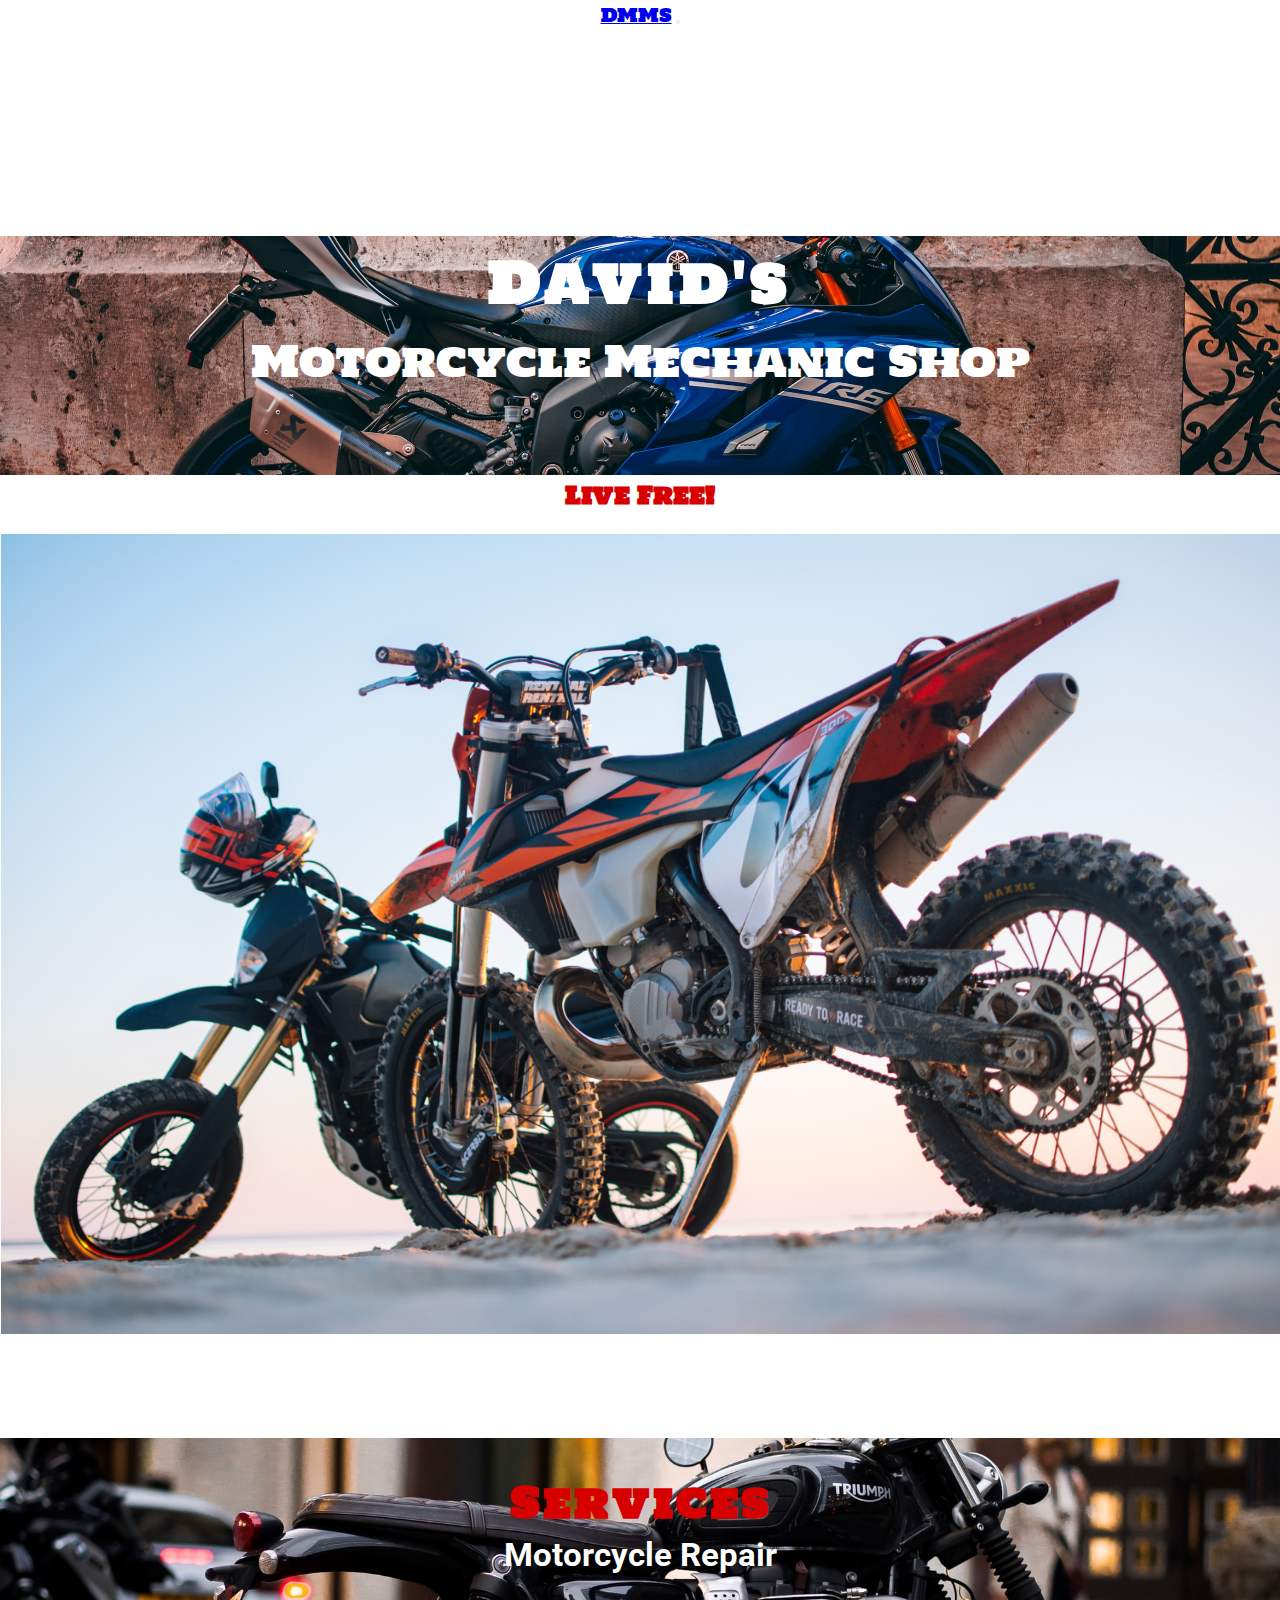
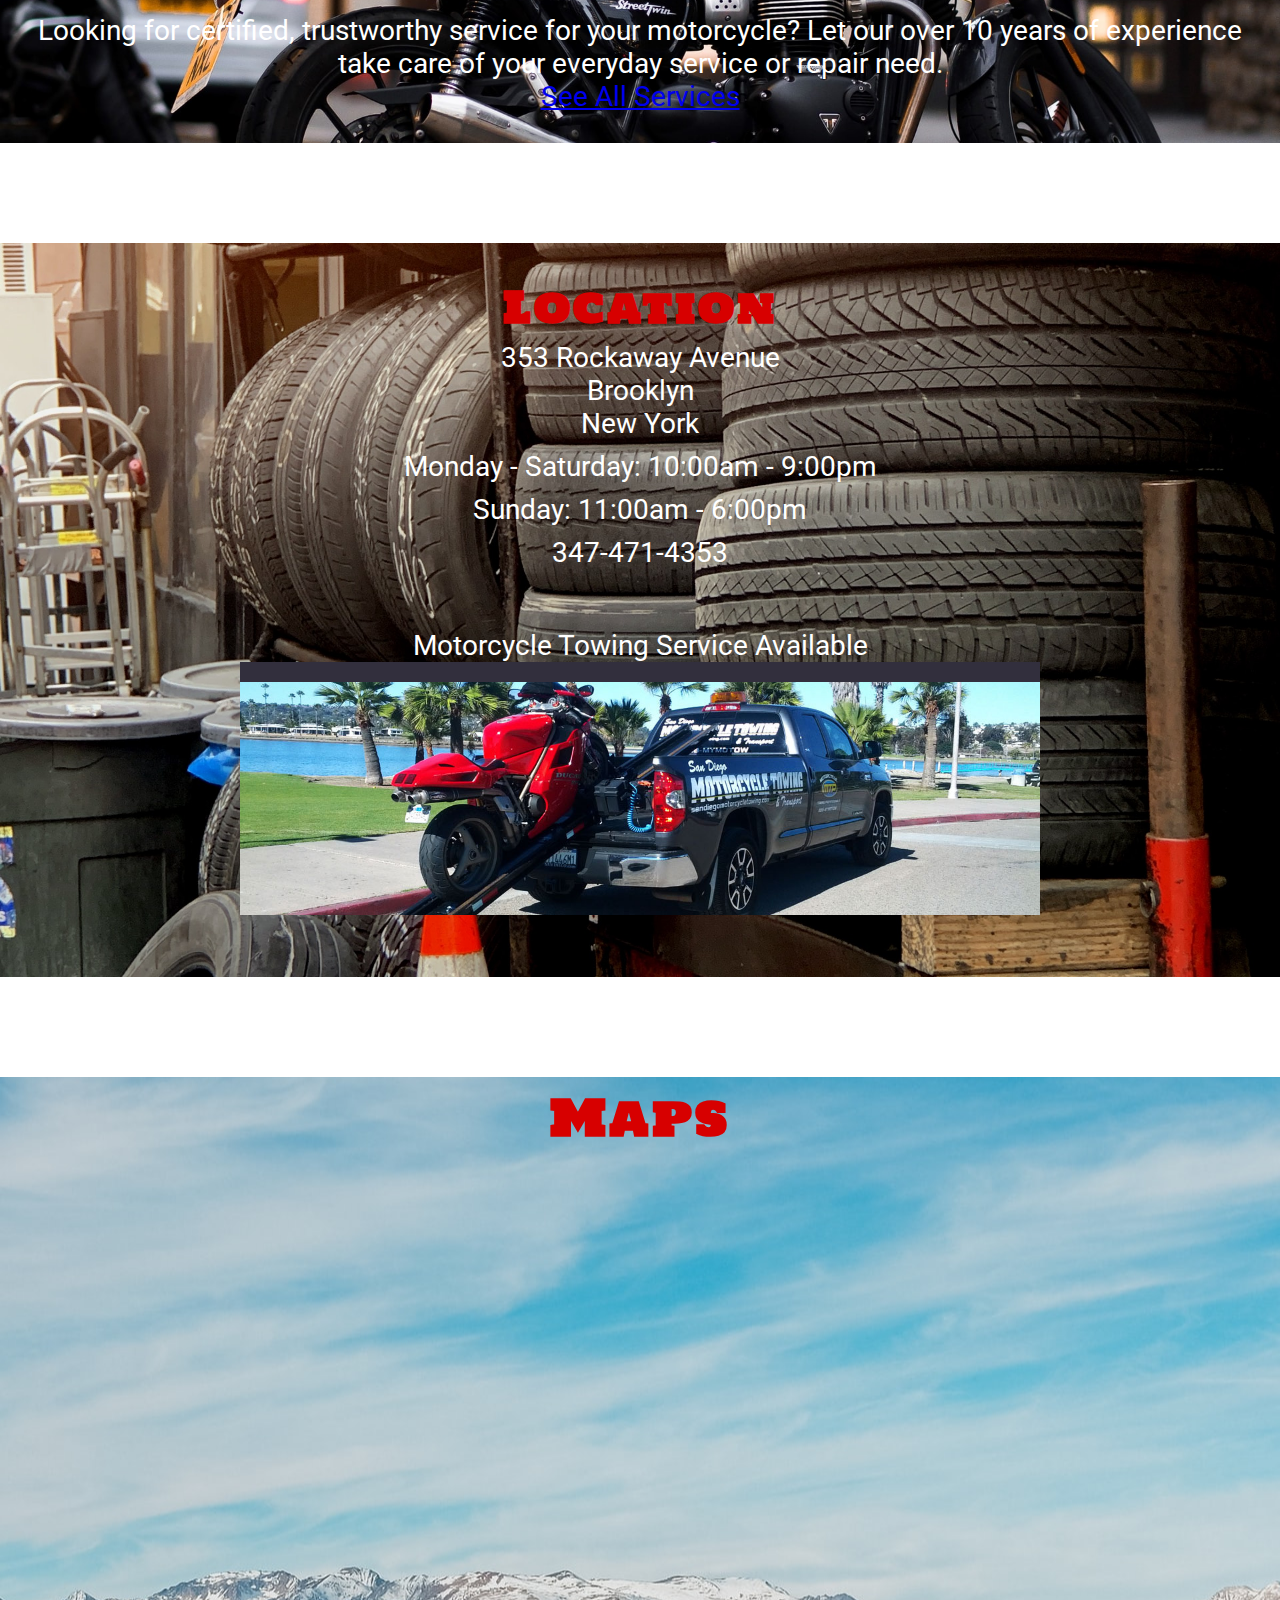
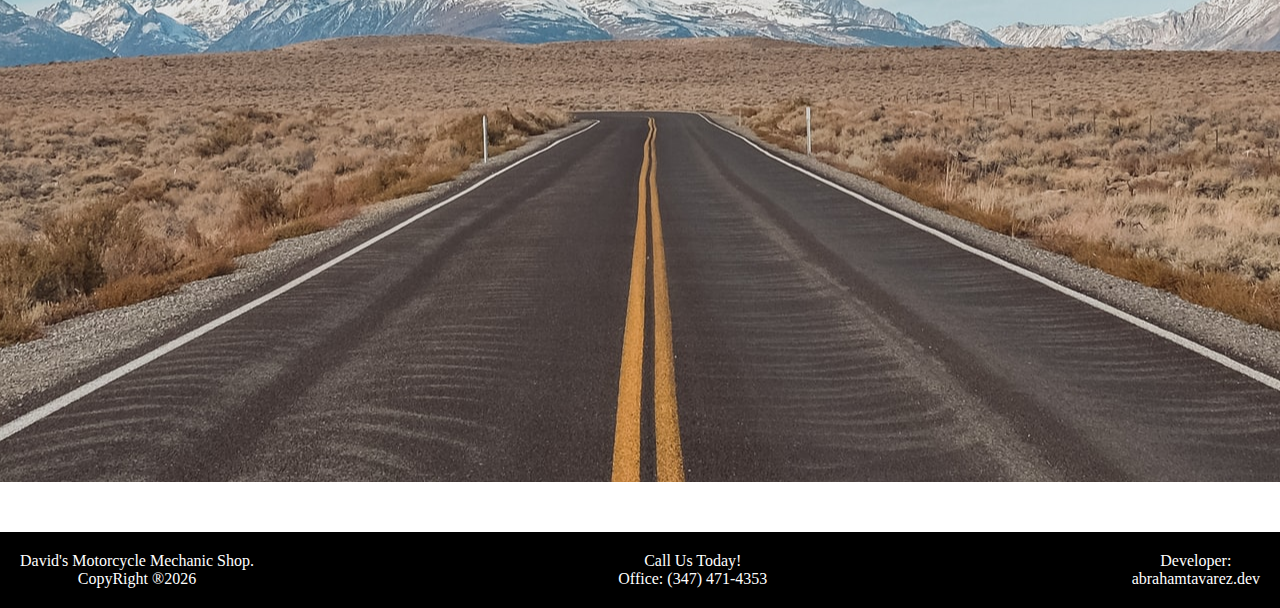
<file: index.html>
<!DOCTYPE html>
<html lang="en">
  <head>
    <meta charset="UTF-8" />
    <meta name="viewport" content="width=device-width, initial-scale=1.0" />
    <meta http-equiv="X-UA-Compatible" content="ie=edge" />
    <meta name="description" content="David's Tire Shop. We fix tire flats, sale
    new and use tires and brand new rims. />
    <meta
      name="keywords"
      conten="tires, flax fix, new tires, used tires, motorcycle tires,motorcycle repair, car tires, wheels, rims"
    />
    <link rel="stylesheet" href="/CSS/main.css" />
    <script defer src="/JavaScript/script.js"></script>
    <link rel="stylesheet" href="https://stackpath.bootstrapcdn.com/bootstrap/4.1.1/css/bootstrap.min.css" integrity="sha384-WskhaSGFgHYWDcbwN70/dfYBj47jz9qbsMId/iRN3ewGhXQFZCSftd1LZCfmhktB" crossorigin="anonymous">
    <title>David's Mechanic Shop</title>
  </head>
  <body>
    <div class="container-main" name="top">
      <header class="header-container">
        <!-- NAVBAR ------------------------------------------------------------>
        <nav class="navbar navbar-expand-lg navbar-dark bg-danger">
          <div class="container">
            <a class="navbar-brand brand animated bounce infinite" href="./index.html" id="dmms">DMMS</a>
            <button class="navbar-toggler" data-toggle="collapse" data-target="#navbarNav">
              <span class="navbar-toggler-icon"></span>
          </button>
          <div class="collapse navbar-collapse" id="navbarNav">
            <ul class="navbar-nav ml-auto">
                <li class="nav-item">
                    <a class="nav-link" href="./index.html">Home</a>
                </li>
                <li class="nav-item">
                    <a class="nav-link" href="./pages/services.html">Services</a>
                </li>
                <li class="nav-item">
                  <a class="nav-link" href="#location-sec">Contact</a>
              </li>
                <li class="nav-item">
                    <a class="nav-link" href="#map-sec">Location</a>
                </li>
                
            </ul>
        </div>
          </div>
        </nav>
        <!-- INTRO/ TOP ------------------------------------------------------------>
        <div class="company-name">
          <h1>David's</h1>
          <div class="moto-mec">Motorcycle Mechanic Shop</div>
        </div>
      </header>
      <main>
        <!-- SERVICES ------------------------------------------------------------>
      </section>
      <div class="photo-container">
        <h2 class=" pt-4 livefree">Live Free!</h2>
        <img src="/assets/dirtbike.jpg" class="random-img" />
      </div>
        <section class="services">
          <a id="services-sec"></a>
          <h2 class="">Services</h2>
          <h3>Motorcycle Repair</h3>
          <p>Looking for certified, trustworthy service for your motorcycle?
            Let our over 10 years of experience take care of your everyday service or repair need.
          </p>
          <a href="./pages/services.html" class="btn btn-danger">See All Services</a>
         
       </section>
        <!-- LOCATION ------------------------------------------------------------>
        <section class="location">
          <a id="location-sec"></a>
          <h2 class="">Location</h2>
          <div>
            <p>353 Rockaway Avenue</p>
            <p>Brooklyn</p>
            <p>New York</p>
          </div>
          <div>
            <ul>
              <li>Monday - Saturday: 10:00am - 9:00pm</li>
              <li>Sunday: 11:00am - 6:00pm</li>
              <li>347-471-4353</li>
            </ul>
          </div>

          <section class="towing">
            <p>Motorcycle Towing Service Available</p>
            <img src="/assets/tow-red.jpg" class="tow-img" />
          </section>
        </section>
        <!-- MAP----------------------------------------------------------------------->

        <div class="map-title">
          <section class="maps">
            <a id="map-sec"></a>
            <h3 class=""> Maps</h3>
           
            <iframe
              class="frames"
              src="https://www.google.com/maps/embed?pb=!4v1593481778958!6m8!1m7!1s96lO5i7WB7dRbfWPCv0wPA!2m2!1d40.67135850135841!2d-73.91120167059832!3f86.12356!4f0!5f3.325193203789971"
              frameborder="0"
              style="border: 0;"
              allowfullscreen=""
              aria-hidden="false"
              tabindex="0"
            ></iframe>

            <iframe
              class="frames"
              src="https://www.google.com/maps/embed?pb=!1m18!1m12!1m3!1d3026.118472718696!2d-73.91120167059832!3d40.67135850135841!2m3!1f0!2f0!3f0!3m2!1i1024!2i768!4f13.1!3m3!1m2!1s0x89c25c5dc2e6ef89%3A0x1b305a9c975a52f7!2s353%20Rockaway%20Ave%2C%20Brooklyn%2C%20NY%2011212!5e0!3m2!1sen!2sus!4v1593481891365!5m2!1sen!2sus"
              frameborder="0"
              style="border: 0;"
              allowfullscreen=""
              aria-hidden="false"
              tabindex="0"
            ></iframe>
          </section>
        </div>
      </main>
    </div>
  </body>
  <!-- FOOTER ------------------------------------------------------------>
  <footer class="footer-al">
    <div>
      <p>David's Motorcycle Mechanic Shop.</p>
      <p id="copyright">CopyRight &reg;</p>
    </div>
    <div>
      <p>Call Us Today!</p>
      <p>Office: (347) 471-4353</p>
    </div>
    <div>
      <p>Developer:</p>
      <p>abrahamtavarez.dev</p>
    </div>
  </footer>
  <script src="https://code.jquery.com/jquery-3.3.1.slim.min.js" integrity="sha384-q8i/X+965DzO0rT7abK41JStQIAqVgRVzpbzo5smXKp4YfRvH+8abtTE1Pi6jizo" crossorigin="anonymous"></script>
  <script src="https://cdnjs.cloudflare.com/ajax/libs/popper.js/1.14.3/umd/popper.min.js" integrity="sha384-ZMP7rVo3mIykV+2+9J3UJ46jBk0WLaUAdn689aCwoqbBJiSnjAK/l8WvCWPIPm49" crossorigin="anonymous"></script>
  <script src="https://stackpath.bootstrapcdn.com/bootstrap/4.1.1/js/bootstrap.min.js" integrity="sha384-smHYKdLADwkXOn1EmN1qk/HfnUcbVRZyYmZ4qpPea6sjB/pTJ0euyQp0Mk8ck+5T" crossorigin="anonymous"></script>
</html>
</file>
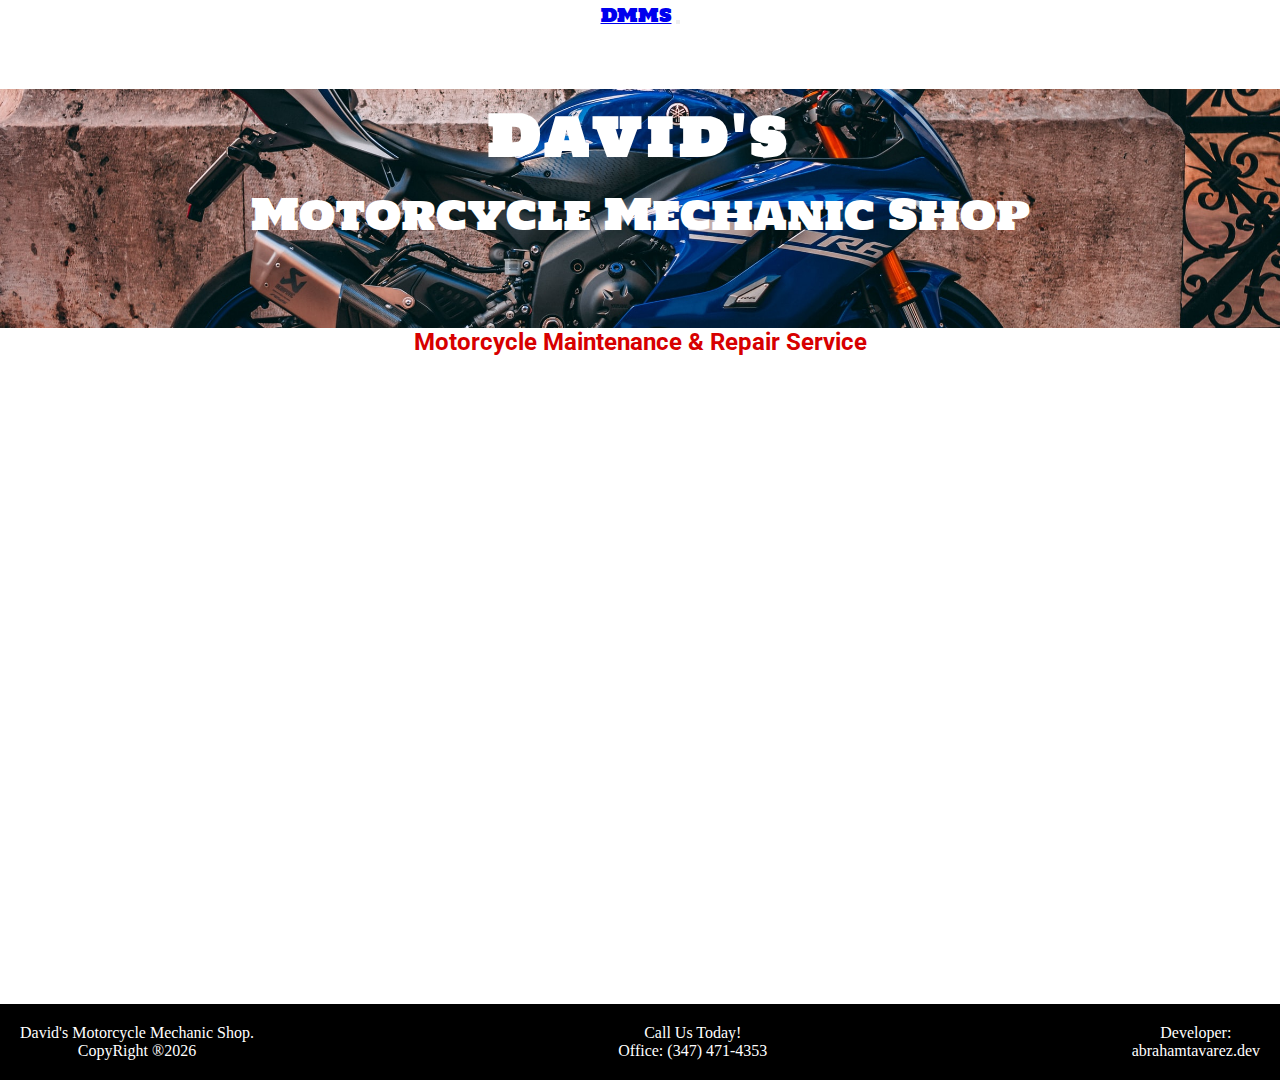
<file: pages/services.html>
<!DOCTYPE html>
<html lang="en">
  <head>
    <meta charset="UTF-8" />
    <meta name="viewport" content="width=device-width, initial-scale=1.0" />
    <meta http-equiv="X-UA-Compatible" content="ie=edge" />
    <meta name="description" content="David's Tire Shop. We fix tire flats, sale
    new and use tires and brand new rims. />
    <meta
      name="keywords"
      conten="tires, flax fix, new tires, used tires, motorcycle tires,motorcycle repair, car tires, wheels, rims"
    />
    <link rel="stylesheet" href="../CSS/main.css" />
    <script defer src="/JavaScript/script.js"></script>
    <link
      rel="stylesheet"
      href="https://stackpath.bootstrapcdn.com/bootstrap/4.1.1/css/bootstrap.min.css"
      integrity="sha384-WskhaSGFgHYWDcbwN70/dfYBj47jz9qbsMId/iRN3ewGhXQFZCSftd1LZCfmhktB"
      crossorigin="anonymous"
    />
    <title>David's Mechanic Shop</title>
  </head>
  <body>
    <section class="container-main" name="top">
      <!-- NAVBAR --->
      <nav class="navbar navbar-expand-md navbar-dark bg-danger">
        <div class="container">
          <a class="navbar-brand brand" href="../index.html">DMMS</a>
          <button
            class="navbar-toggler"
            data-toggle="collapse"
            data-target="#navbarNav"
          >
            <span class="navbar-toggler-icon"></span>
          </button>
          <div class="collapse navbar-collapse" id="navbarNav">
            <ul class="navbar-nav ml-auto">
              <li class="nav-item">
                <a class="nav-link" href="../index.html">Home</a>
              </li>
            </ul>
          </div>
        </div>
      </nav>

      <header>
        <div class="company-name">
          <h1>David's</h1>
          <div class="moto-mec">Motorcycle Mechanic Shop</div>
        </div>
      </header>
    </section>

    <main class="container">
      <h2 class="display-5 text-center mmrrs">
        Motorcycle Maintenance & Repair Service
      </h2>

      <section class="row">
        <div class="col">
          <div class="card" style="width: 18rem">
            <div class="card-header">Tire & Wheels</div>
            <div class="card-body">
              <p class="card-text">Bearing</p>
              <p class="card-text">Tire Removal & Replament</p>
              <p class="card-text">Tire Mounting</p>
              <p class="card-text">Tire Sale: New and Used</p>
              <p class="card-text">Wheels Sale: Brand New</p>
            </div>
          </div>

          <div class="card" style="width: 18rem">
            <div class="card-header">Breaks</div>
            <div class="card-body">
              <p class="card-text">Brake Fluid</p>
              <p class="card-text">Brake Pads</p>
            </div>
          </div>

          <div class="card" style="width: 18rem">
            <div class="card-header">Drive</div>
            <div class="card-body">
              <p class="card-text">Chain & Sprockets</p>
              <p class="card-text">Clutch Fluid</p>
              <p class="card-text">Clutch Plates</p>
              <p class="card-text">Clutch Service</p>
              <p class="card-text">Drive Belt</p>
              <p class="card-text">Fork Seals</p>
            </div>
          </div>
        </div>

        <div class="col">
          <div class="card" style="width: 18rem">
            <div class="card-header">Oil & Lube</div>
            <div class="card-body">
              <p class="card-text">Oil Change</p>
              <p class="card-text">Differential Oil</p>
              <p class="card-text">Transmission Oil Change</p>
            </div>
          </div>

          <div class="card" style="width: 18rem">
            <div class="card-header">Oil Sale</div>
            <div class="card-body">
              <p class="card-text">Manufacter's Oil</p>
              <p class="card-text">Syntethic Oil</p>
              <p class="card-text">Oil Recycling</p>
            </div>
          </div>

          <div class="card" style="width: 18rem">
            <div class="card-header">Additional Services</div>
            <div class="card-body">
              <p class="card-text">Carburetor Cleaning</p>
              <p class="card-text">Coolant Change</p>
              <p class="card-text">Diagnostic Time</p>
              <p class="card-text">Headlight Bulb</p>
              <p class="card-text">Tail Light Bulb</p>
              <p class="card-text">Valve Adjusment</p>
              <p class="card-text">and more...</p>
            </div>
          </div>
        </div>
      </section>

      <section class="text-center text-monospace mt-4 mb-4">
        <div>
          <p class="font-weight-bold">Any questions?</p>
          <p>Call our Office: (347) 471-4353</p>
        </div>

        <div>
          APPOINTMENTS No appointment necessary. Our service department operates
          on a first come-first serve basis for tire changes, and other small
          maintenance repairs which can be completed while you wait.
          <span class="font-italic"
            >Vehicle must arrive prior to 5:00pm to complete work the same
            day.</span
          >
        </div>
      </section>
    </main>
  </body>
  <!-- FOOTER ------------------------------------------------------------>
  <footer class="footer-al">
    <div>
      <p>David's Motorcycle Mechanic Shop.</p>
      <p id="copyright">CopyRight &reg;</p>
    </div>
    <div>
      <p>Call Us Today!</p>
      <p>Office: (347) 471-4353</p>
    </div>
    <div>
      <p>Developer:</p>
      <p>abrahamtavarez.dev</p>
    </div>
  </footer>
  <script
    src="https://code.jquery.com/jquery-3.3.1.slim.min.js"
    integrity="sha384-q8i/X+965DzO0rT7abK41JStQIAqVgRVzpbzo5smXKp4YfRvH+8abtTE1Pi6jizo"
    crossorigin="anonymous"
  ></script>
  <script
    src="https://cdnjs.cloudflare.com/ajax/libs/popper.js/1.14.3/umd/popper.min.js"
    integrity="sha384-ZMP7rVo3mIykV+2+9J3UJ46jBk0WLaUAdn689aCwoqbBJiSnjAK/l8WvCWPIPm49"
    crossorigin="anonymous"
  ></script>
  <script
    src="https://stackpath.bootstrapcdn.com/bootstrap/4.1.1/js/bootstrap.min.js"
    integrity="sha384-smHYKdLADwkXOn1EmN1qk/HfnUcbVRZyYmZ4qpPea6sjB/pTJ0euyQp0Mk8ck+5T"
    crossorigin="anonymous"
  ></script>
</html>
</file>
<file: CSS/main.css>
@import url('https://fonts.googleapis.com/css2?family=Holtwood+One+SC&family=Roboto:wght@500&display=swap');
@import url('https://fonts.googleapis.com/css2?family=Aleo&display=swap');
/*Reset*/
* {
  margin: 0;
  padding: 0;
  box-sizing: border-box;
}

body {
  text-align: center;
  color: white;
}
.container-main {
  margin: 0px auto;
}

.brand {
  font-size: 18px;
  font-family: 'Holtwood One SC';
}

.nav {
  display: flex;
  flex-direction: row;
  justify-content: space-evenly;
  padding: 10px;
  border-radius: 5%;
  color: white;
  /* margin-bottom: 35px; */
  border-bottom: white 2px solid;
}

ul a {
  font-family: 'Holtwood One SC';
  color: #fff;
  font-size: 24px;
  text-decoration: none;
  padding: 5px;
}
.stars {
  display: block;
}

.company-name {
  background-image: url('/assets/motor-blue.jpg');
  background-position: center;
  text-align: center;
  background-size: cover;
  background-repeat: no-repeat;
  background-position: 50% 50%;
}

header h1 {
  font-family: 'Holtwood One SC';
  font-size: 56px;
  letter-spacing: 5px;
  color: #fff;
}
.livefree {
  font-family: 'Holtwood One SC';
  color: #d70000;
  text-align: center;
}
.services {
  background-image: url('/assets/classic.jpg');
  background-color: rgba(0, 0, 0, 0.5);
  font-size: 28px;
  text-align: center;
  margin-top: 100px;
  background-size: cover;
  background-repeat: no-repeat;
  background-position: 50% 50%;
  color: white;
}
.services h2 {
  font-family: 'Holtwood One SC';
  letter-spacing: 3px;
  color: #d70000;
}
h3 {
  padding-bottom: 40px;
}
.services {
  padding: 30px;
  margin-bottom: 100px;
  font-family: 'Roboto';
}
.moto-mec {
  font-size: 42px;
  font-family: 'Holtwood One SC';
  color: white;
  padding-bottom: 80px;
}

ul {
  list-style: none;
}
li {
  margin: 10px;
}

.random-img {
  margin-top: 20px;
  width: calc(100% - 1px);
  height: 800px;
}
.photo-container {
  align-content: center;
}

.tow-container {
  display: flex;
  justify-content: stretch;
}

.tow-img {
  padding-top: 20px;
  background-color: #322f3d;
  width: 800px;
}

.location {
  background-image: url('/assets/tire-pile.jpg');
  background-position: center;
  font-size: 28px;
  font-family: 'Roboto';
  padding-top: 30px;
  margin-top: 100px;
  color: white;
  text-align: center;
  padding-bottom: 55px;
  background-size: cover;
  background-repeat: no-repeat;
  background-position: 50% 50%;
}

.location h2 {
  font-family: 'Holtwood One SC';
  letter-spacing: 3px;
  color: #d70000;
}

.towing {
  padding-top: 50px;
}
.map-title {
  font-size: 42px;
  font-family: 'Holtwood One SC';
  letter-spacing: 3px;
  margin-top: 100px;
}

.maps {
  background-image: url('/assets/road.jpg');
  background-position: center;
  align-items: center;
  display: flex;
  flex-direction: column;
  margin: 50px 0;
  padding-bottom: 25px;
}
.maps h3 {
  color: #d70000;
}
.frames {
  width: 800px;
  height: 400px;
  margin: 15px 0;
}
.footer-al {
  display: flex;
  justify-content: space-between;
  background-color: black;
  padding: 20px;
  color: white;
}

/** ----------- Services Page ----------- */
.mmrrs {
  font-family: 'Roboto';

  color: #d70000;
}

/** ----------- Animations ----------- */

@keyframes dmms {
  from {
    top: 200px;
  }
  to {
    top: 0px;
  }
}
#dmms {
  width: 100px;
  height: 100px;
  position: relative;
  animation-name: dmms;
  animation-duration: 4s;
}

/**** MEDIA QUERY ****/

/* ----------- iPhone X ----------- */

/* Portrait */
@media (max-width: 966px) {
  .company-name h1 {
    font-size: 28px;
  }
  .moto-mec {
    font-size: 20px;
  }
  .tow-img {
    max-width: 100%;
  }

  header h1 {
    font-size: 36px;
  }
}

/* ----------- iPhone 6+, 7+ and 8+ ----------- */

/* Portrait */
@media (max-width: 935px) {
  .tow-img {
    max-width: 400px;
  }
  .company-name .location {
    background-position: center;
  }
}

/* ----------- iPhone 6, 6S, 7 and 8 ----------- */

/* Portrait */
@media (max-width: 908px) {
  .tow-img {
    max-width: 400px;
  }

  .services .company-name .location {
    background-position: center;
  }
}

/* ----------- iPhone 5, 5S, 5C and 5SE ----------- */

/* Portrait */
@media (max-width: 812px) {
  .maps {
    display: flex;
    flex-direction: column;
  }

  .tow-img {
    max-width: 300px;
  }
  .nav-link {
    font-size: 20px;
  }

  header h1 h2 h3 {
    font-size: 22px;
  }

  .company-name h1 {
    font-size: 28px;
    padding: 20px;
  }
  .moto-mec {
    font-size: 22px;
  }
  .services .company-name .location {
    background-position: center;
  }
  .frames {
    width: 450px;
    height: 300px;
    margin: 15px 0;
  }
}

/* ----------- iPhone 4 and 4S ----------- */

/* Portrait */
@media (max-width: 608px) {
  .tow-img {
    max-width: 300px;
  }
  .services .company-name .location {
    background-position: center;
  }
}

/* Portrait */
@media (max-width: 468px) {
  .random-img {
    height: 300px;
  }
  .tow-img {
    max-width: 300px;
  }
  .services .company-name .location {
    background-position: center;
  }
  .frames {
    width: 350px;
    height: 300px;
    margin: 15px 0;
  }
  .footer-al {
    display: flex;
    flex-direction: column;
    justify-content: space-between;
    background-color: black;
    padding: 20px;
    color: white;
  }
}
/* SMALL Phones */
@media (max-width: 320px) {
  .random-img {
    height: 250px;
  }
  .navbar-brand {
    font-size: 8px;
  }

  .tow-img {
    max-width: 300px;
  }

  .company-name h1 {
    font-size: 28px;
  }
  .moto-mec {
    font-size: 18px;
  }
  .services .company-name .location {
    background-position: center;
  }
  .frames {
    width: 320px;
    height: 300px;
    margin: 15px 0;
  }
}
</file>
